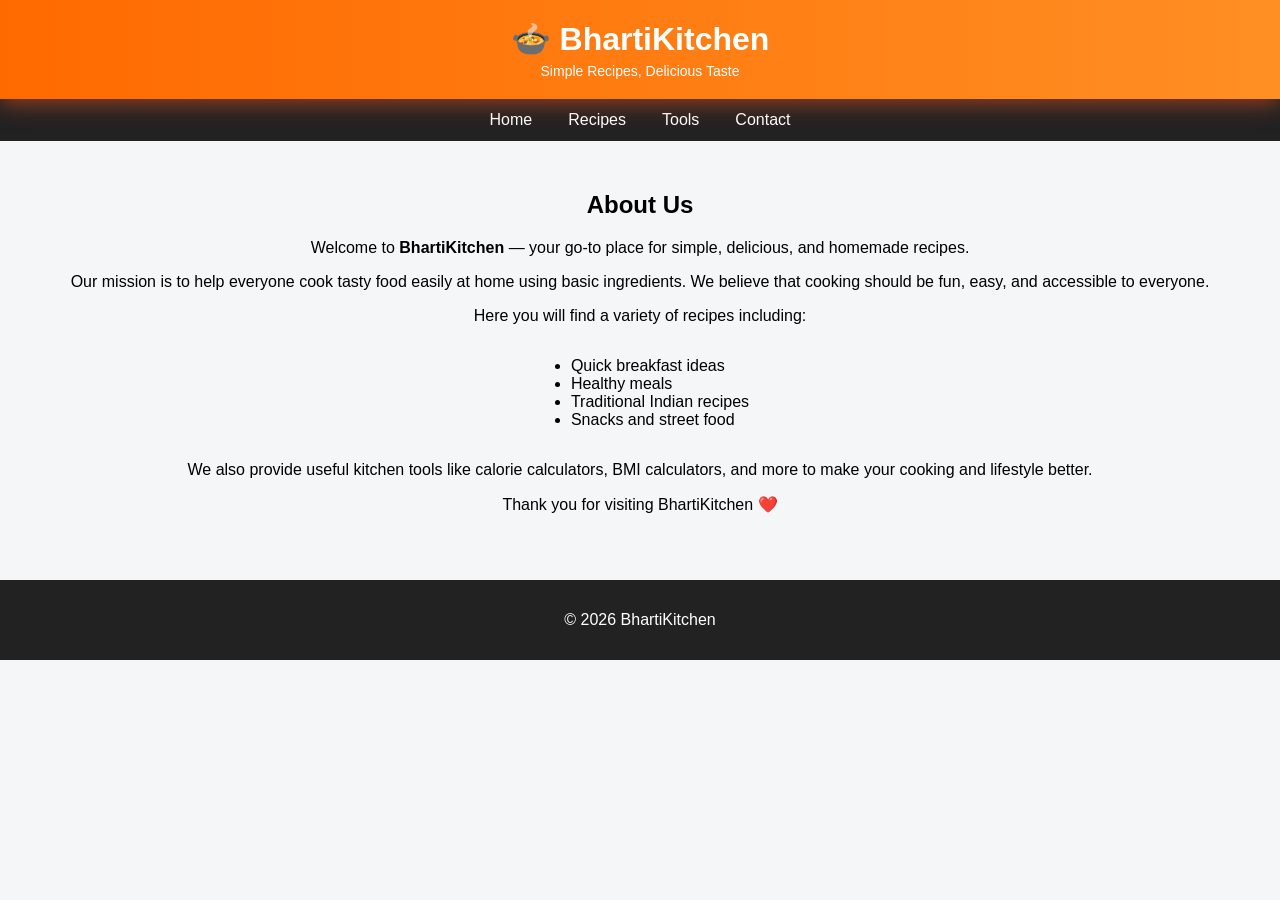
<file: about.html>
<!DOCTYPE html>
<html>
<head>
<title>About Us - BhartiKitchen</title>
<link rel="stylesheet" href="style.css">
</head>

<body>

<header class="header">
  <h1>🍲 BhartiKitchen</h1>
  <p>Simple Recipes, Delicious Taste</p>
</header>

<nav class="nav">
  <a href="index.html">Home</a>
  <a href="recipes.html">Recipes</a>
  <a href="tools.html">Tools</a>
  <a href="contact.html">Contact</a>
</nav>

<section class="section">

<h2>About Us</h2>

<p>
Welcome to <b>BhartiKitchen</b> — your go-to place for simple, delicious, and homemade recipes.
</p>

<p>
Our mission is to help everyone cook tasty food easily at home using basic ingredients.
We believe that cooking should be fun, easy, and accessible to everyone.
</p>

<p>
Here you will find a variety of recipes including:
</p>

<ul style="text-align:left; display:inline-block;">
<li>Quick breakfast ideas</li>
<li>Healthy meals</li>
<li>Traditional Indian recipes</li>
<li>Snacks and street food</li>
</ul>

<p>
We also provide useful kitchen tools like calorie calculators, BMI calculators, and more to make your cooking and lifestyle better.
</p>

<p>
Thank you for visiting BhartiKitchen ❤️
</p>

</section>

<footer>
<p>© 2026 BhartiKitchen</p>
</footer>

</body>
</html>
</file>
<file: style.css>
/* =========================
GLOBAL SETTINGS
========================= */
body {
  margin: 0;
  font-family: 'Poppins', sans-serif;
  background: #f4f6f8;
}

/* =========================
🌈 ANIMATED HEADER
========================= */
.header {
  background: linear-gradient(270deg, #ff6a00, #ff3f34, #ffb347, #ff6a00);
  background-size: 600% 600%;
  animation: gradientMove 8s ease infinite;
  color: white;
  text-align: center;
  padding: 20px;
  position: sticky;
  top: 0;
  z-index: 1000;
  box-shadow: 0 5px 20px rgba(255, 87, 34, 0.5);
}

@keyframes gradientMove {
  0% { background-position: 0% 50%; }
  50% { background-position: 100% 50%; }
  100% { background-position: 0% 50%; }
}

/* Logo */
.logo {
  width: 50px;
  vertical-align: middle;
  margin-right: 10px;
  animation: float 3s ease-in-out infinite;
}

@keyframes float {
  0% { transform: translateY(0px); }
  50% { transform: translateY(-5px); }
  100% { transform: translateY(0px); }
}

/* Title */
.header h1 {
  margin: 0;
  font-size: 32px;
  animation: fadeIn 2s ease-in-out;
}

@keyframes fadeIn {
  from { opacity: 0; transform: translateY(-10px); }
  to { opacity: 1; transform: translateY(0); }
}

.header p {
  margin: 5px 0 0;
  font-size: 14px;
}

/* =========================
🧭 NAVBAR
========================= */
.nav {
  background: #222;
  display: flex;
  justify-content: center;
  flex-wrap: wrap;
}

.nav a {
  color: white;
  padding: 12px 18px;
  text-decoration: none;
  transition: 0.3s;
  border-radius: 5px;
}

.nav a:hover {
  background: #ff7043;
}

/* =========================
🔍 SEARCH BAR
========================= */
.search {
  margin-top: 10px;
  padding: 12px;
  width: 60%;
  border-radius: 25px;
  border: none;
  outline: none;
}

/* =========================
📦 CONTAINER
========================= */
.container {
  padding: 20px;
}

/* =========================
🧱 GRID SYSTEM
========================= */
.grid {
  display: grid;
  grid-template-columns: repeat(auto-fit, minmax(250px, 1fr));
  gap: 20px;
}
/* Recipe Image Style */
.recipe-img {
  width: 100%;
  max-width: 500px;
  border-radius: 15px;
  display: block;
  margin: 20px auto;
  box-shadow: 0 5px 15px rgba(0,0,0,0.2);
}
.recipe-img:hover {
  transform: scale(1.05);
  transition: 0.3s;
}

/* =========================
📋 CARDS
========================= */
.card {
  background: white;
  border-radius: 15px;
  overflow: hidden;
  box-shadow: 0 5px 15px rgba(0,0,0,0.1);
  transition: 0.3s;
  text-align: center;
}

.card:hover {
  transform: translateY(-10px);
}

.card img {
  width: 100%;
  height: 180px;
  object-fit: cover;
}

/* Card text */
.card h3 {
  margin: 10px 0;
}

/* =========================
🔘 BUTTONS
========================= */
.btn {
  display: inline-block;
  padding: 10px 15px;
  margin: 10px;
  background: linear-gradient(45deg, #ff7043, #ff3f34);
  color: white;
  border-radius: 25px;
  text-decoration: none;
  font-weight: bold;
  transition: 0.3s;
}

.btn:hover {
  transform: scale(1.1);
  background: linear-gradient(45deg, #ff3f34, #ff7043);
}

/* =========================
📄 SECTIONS
========================= */
.section {
  padding: 30px;
  text-align: center;
}

/* =========================
📞 FORMS
========================= */
input, textarea {
  width: 80%;
  padding: 10px;
  margin: 8px;
  border-radius: 10px;
  border: 1px solid #ccc;
}

/* =========================
🔻 FOOTER
========================= */
footer {
  background: #222;
  color: white;
  text-align: center;
  padding: 15px;
  margin-top: 20px;
}

/* =========================
📱 MOBILE RESPONSIVE
========================= */
@media (max-width: 600px) {
  .search {
    width: 90%;
  }

  .header h1 {
    font-size: 24px;
  }
}
</file>
